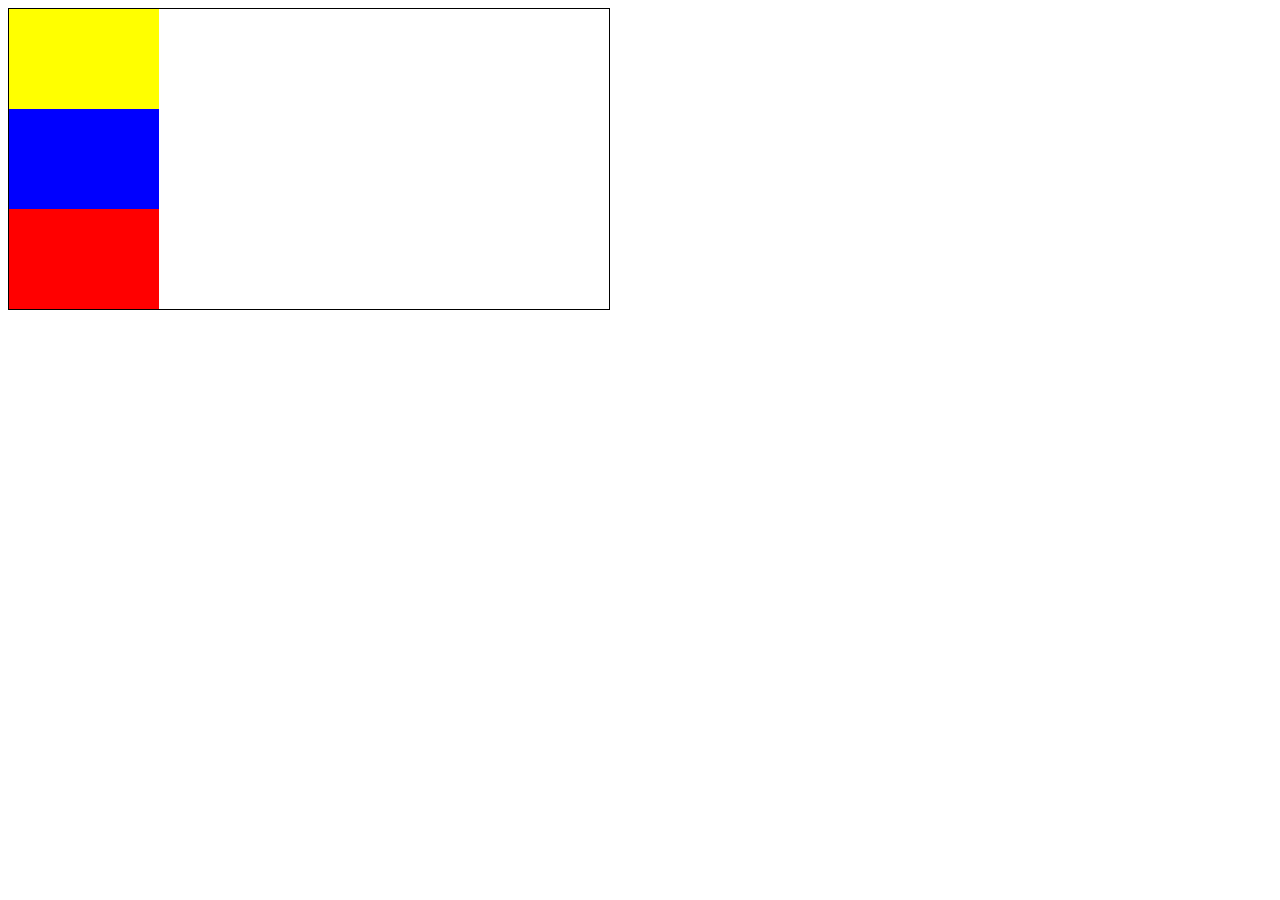
<file: Parte1/index.html>
<!DOCTYPE html>
<html>
	<head>
		<meta charset="UTF-8">
		<link rel="stylesheet" type="text/css" href="css/main.css">
	</head>
	<body>
		<div class=blanco>	
			<div class=amarillo>	</div>
			<div class=azul>		</div>
			<div class=rojo>		</div>
		</div>
	</body>
<html/>
</file>
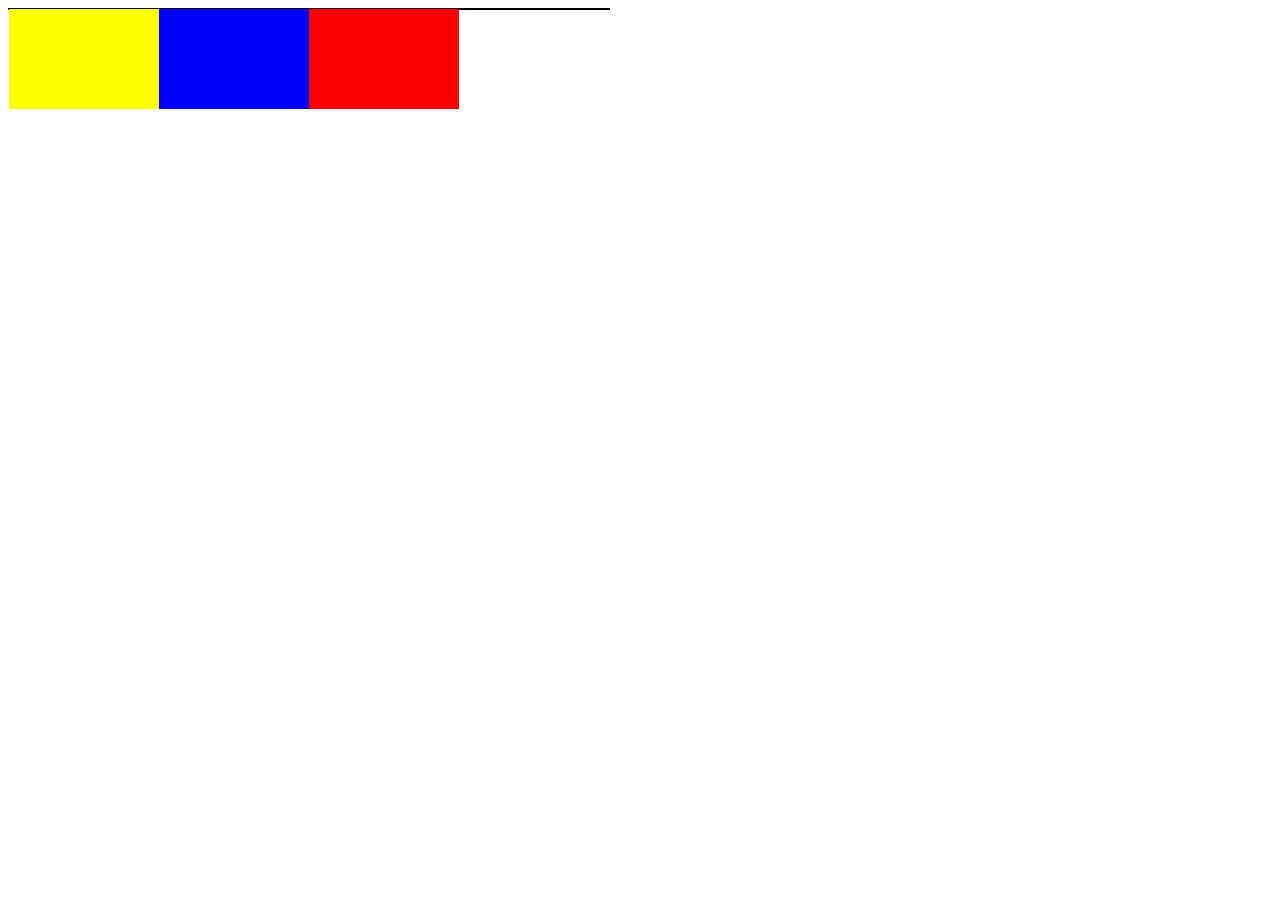
<file: Parte2/index.html>
<!DOCTYPE html>
<html>
	<head>
		<meta charset="UTF-8">
		<link rel="stylesheet" type="text/css" href="css/main.css">
	</head>
	<body>
		<div class=blanco>		
			<div class=amarillo>	</div>
			<div class=azul>		</div>
			<div class=rojo>		</div>
		</div>
	</body>
<html/>
</file>
<file: Parte1/css/main.css>
.blanco { 
  	width: 600px;
	border: solid black;
	border-width: 1px;
 }

.amarillo{
	background-color: yellow;
	height: 100px;
	width: 150px;
}

.azul{
	background-color: blue;
	height: 100px;
	width: 150px;
}

.rojo{
	background-color: red;
	height: 100px;
	width: 150px;
}
</file>
<file: Parte2/css/main.css>
.blanco { 
  	width: 600px;
	border: solid black;
	border-width: 1px;

 }

.amarillo{
	background-color: yellow;
	height: 100px;
	width: 150px;
	float: left;	


}

.azul{
	background-color: blue;
	height: 100px;
	width: 150px;
	float: left;
}

.rojo{
	background-color: red;
	height: 100px;
	width: 150px;
	float: left;
}
</file>
